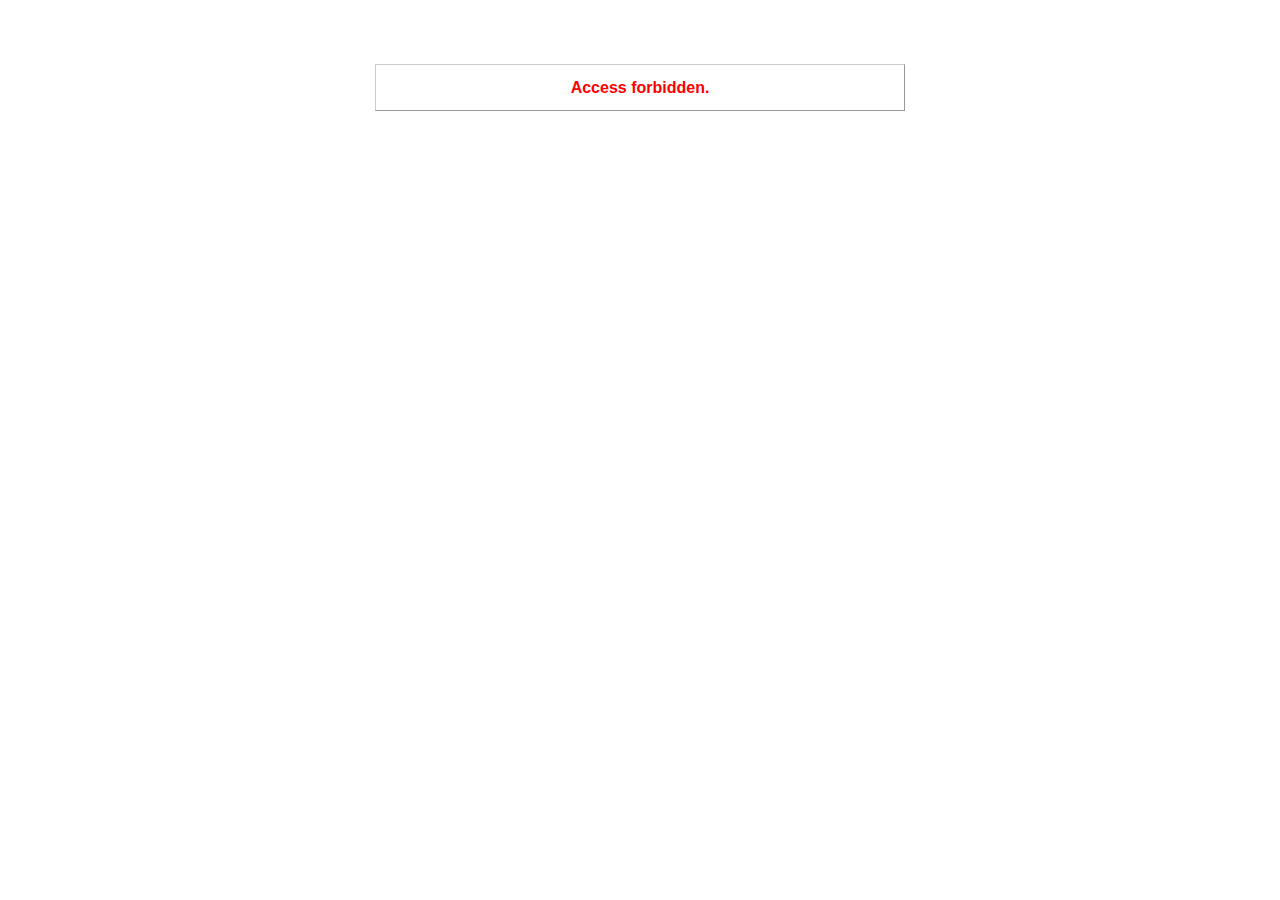
<file: src/main/resources/templates/noob.html>
<!--<!DOCTYPE html>-->
<!--<html lang="en">-->
<!--<head>-->
    <!--<meta charset="UTF-8">-->
    <!--<title>WEB| Ecommerce|403</title>-->
<!--</head>-->
<!--<body>-->
<!--hahahahaha-->
<!--</body>-->
<!--</html>-->

<!DOCTYPE html PUBLIC "-//W3C//DTD XHTML 1.0 Transitional//EN"
        "http://www.w3.org/TR/xhtml1/DTD/xhtml1-transitional.dtd">

<html xmlns="http://www.w3.org/1999/xhtml" xml:lang="en" lang="en">

<head>
    <meta http-equiv="content-type" content="text/html; charset=UTF-8" />
    <title>WEB| Ecommerce|403</title>
    <style type="text/css">
        body { background-color: #fff; color: #666; text-align: center; font-family: arial, sans-serif; }
        div.dialog {
            width: 25em;
            padding: 0 4em;
            margin: 4em auto 0 auto;
            border: 1px solid #ccc;
            border-right-color: #999;
            border-bottom-color: #999;
        }
        h1 { font-size: 100%; color: #f00; line-height: 1.5em; }
    </style>
</head>

<body>
<!-- This file lives in public/403.html -->
<div class="dialog">
    <h1>Access forbidden.</h1>
    <source src="https://www.youtube.com/watch?v=bCwBZC5urRg" type="video">
</div>
<br>
<br>
<br>
<div id="polina">
    <iframe width="560" height="315" src="https://www.youtube.com/embed/bCwBZC5urRg?autoplay=1" frameborder="0" allowfullscreen></iframe>
</div>
</body>
</html>
</file>
